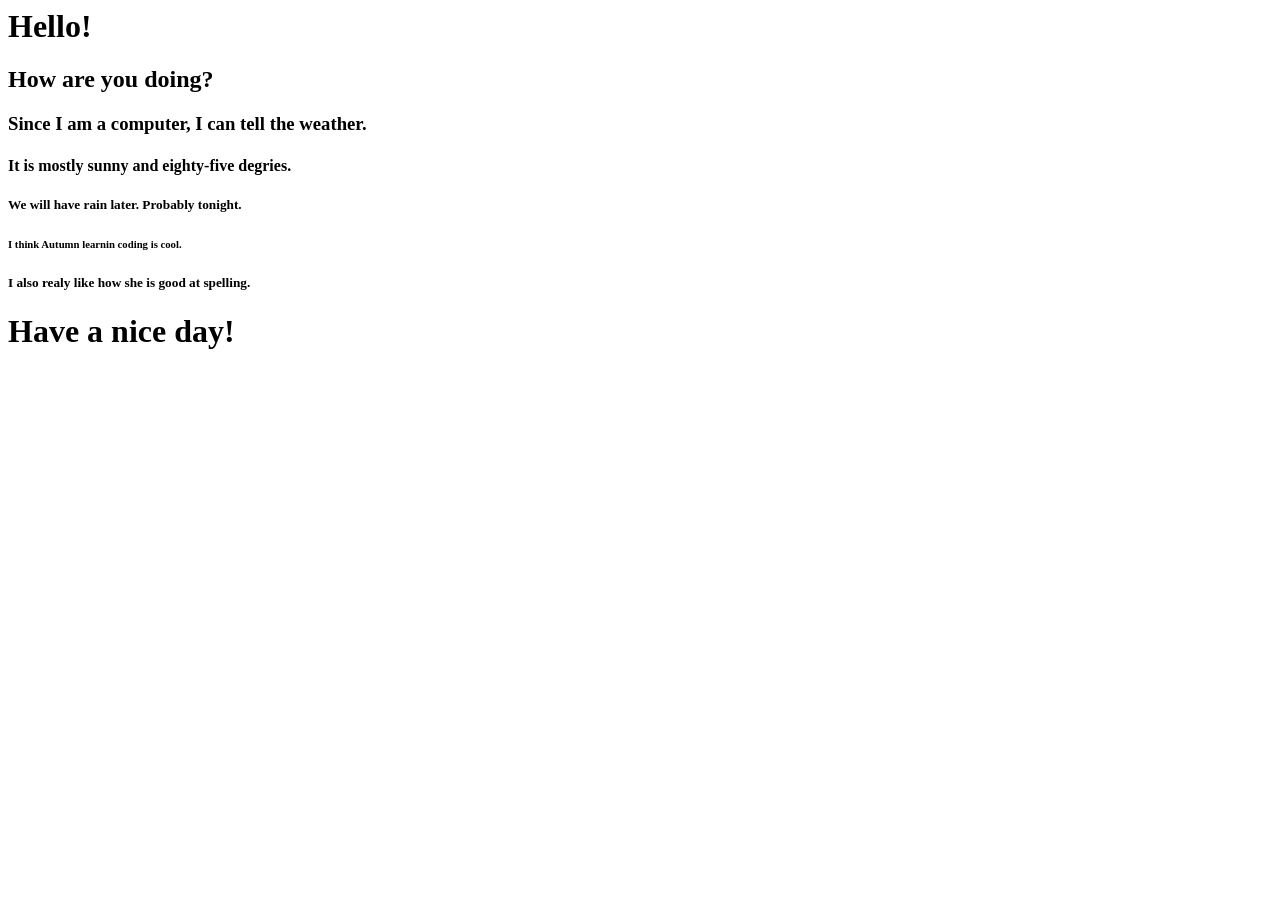
<file: lesson/lesson2.html>
<html>


<h1>Hello!</h1>
<h2>How are you doing?</h2>
<h3>Since I am a computer, I can tell the weather.</h3>
<h4>It is mostly sunny and eighty-five degries.</h4>
<h5>We will have rain later. Probably tonight.</h5>
<h6>I think Autumn learnin coding is cool.</h6>
<h5>I also realy like how she is good at spelling.</h5>
<h1>Have a nice day!</h1>




</htlm>
</file>
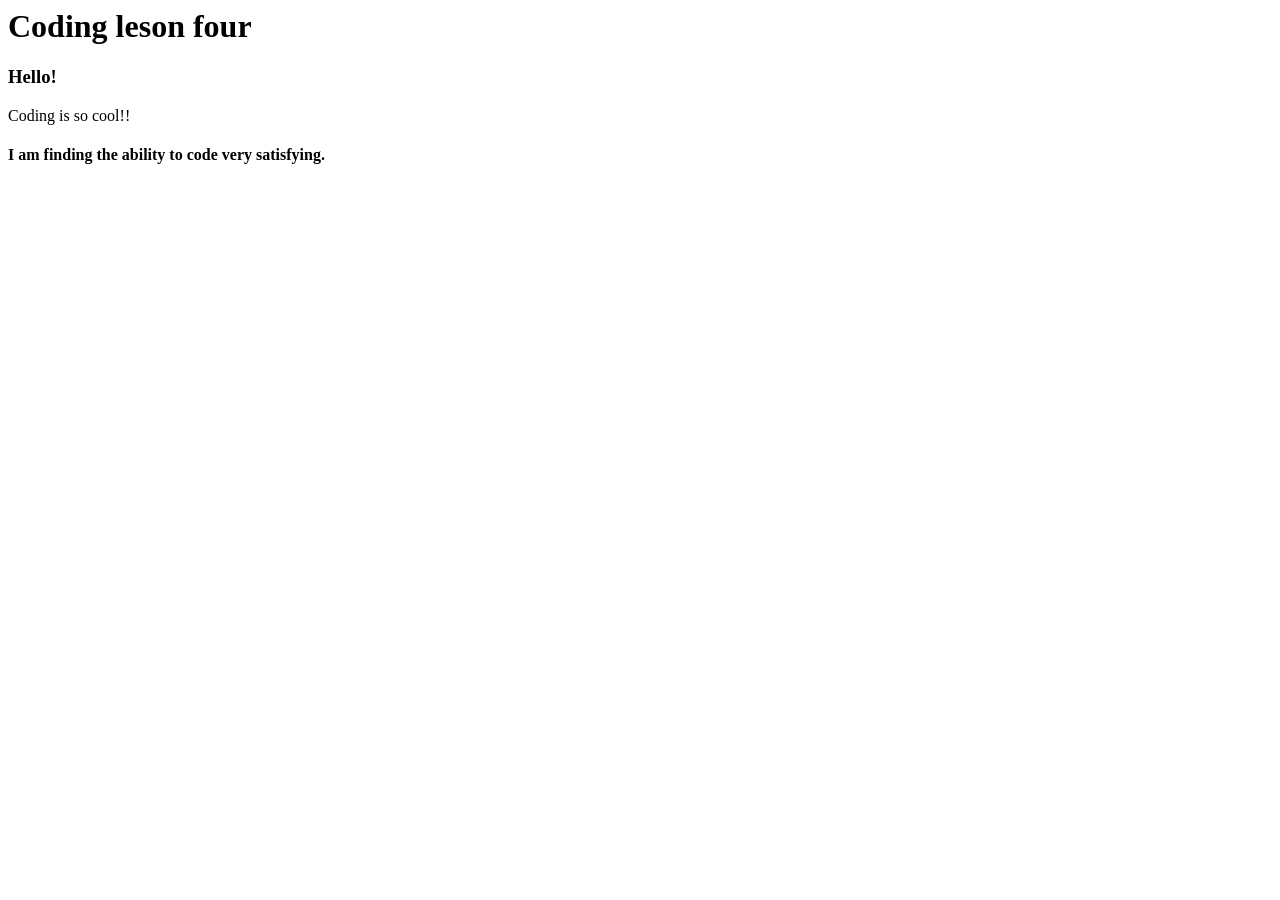
<file: lesson/lesson4.html>
<html>

  <h1>Coding leson four</h1>


   <head>

   <title>Lesson4</title>


   </head>

   <body>

   <p><h3>Hello!</h3>
   <p>Coding is so cool!!</p>
   <p><h4>I am finding the ability to code very satisfying.</h4></p>

   </body>

</html>
</file>
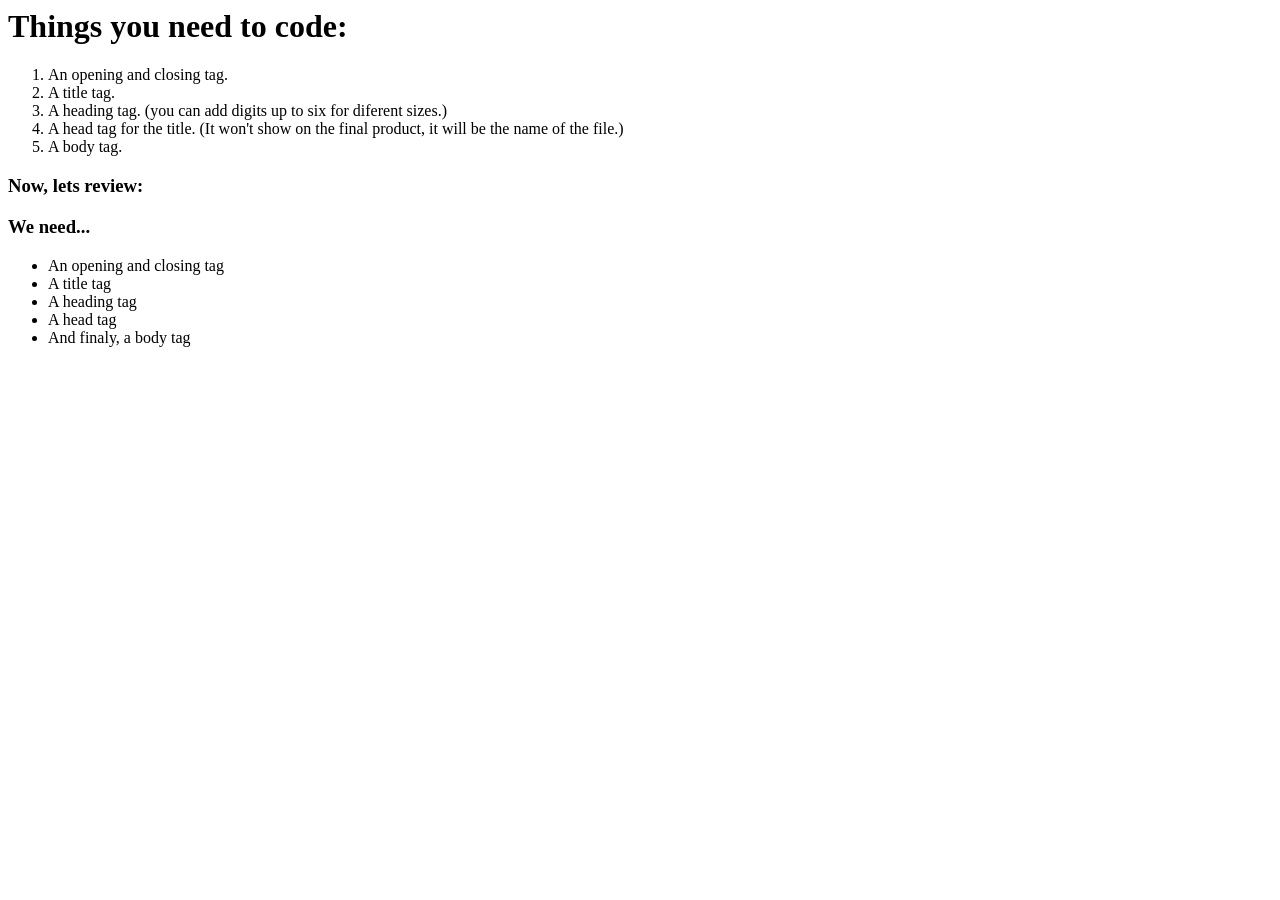
<file: lesson/lesson5.html>
<html>

<head>

     <title>Lesson 5</title>

</head>

<body>

    <h1>Things you need to code:</h1>


     <ol>
     <li>An opening and closing tag.</li>
     <li>A title tag. </li>
     <li>A heading tag. (you can add digits up to six for diferent sizes.)</li>
     <li>A head tag for the title. (It won't show on the final product, it will be the name of the file.)</li>
     <li>A body tag.</li>
     </ol>

     <h3>Now, lets review:</h3>

     <h3>We need...</h3>

     <ul>
     <li>An opening and closing tag</li>
     <li>A title tag</li>
     <li>A heading tag</li>
     <li>A head tag</li>
     <li>And finaly, a body tag</li>
     </ul>

</body>

</html>
</file>
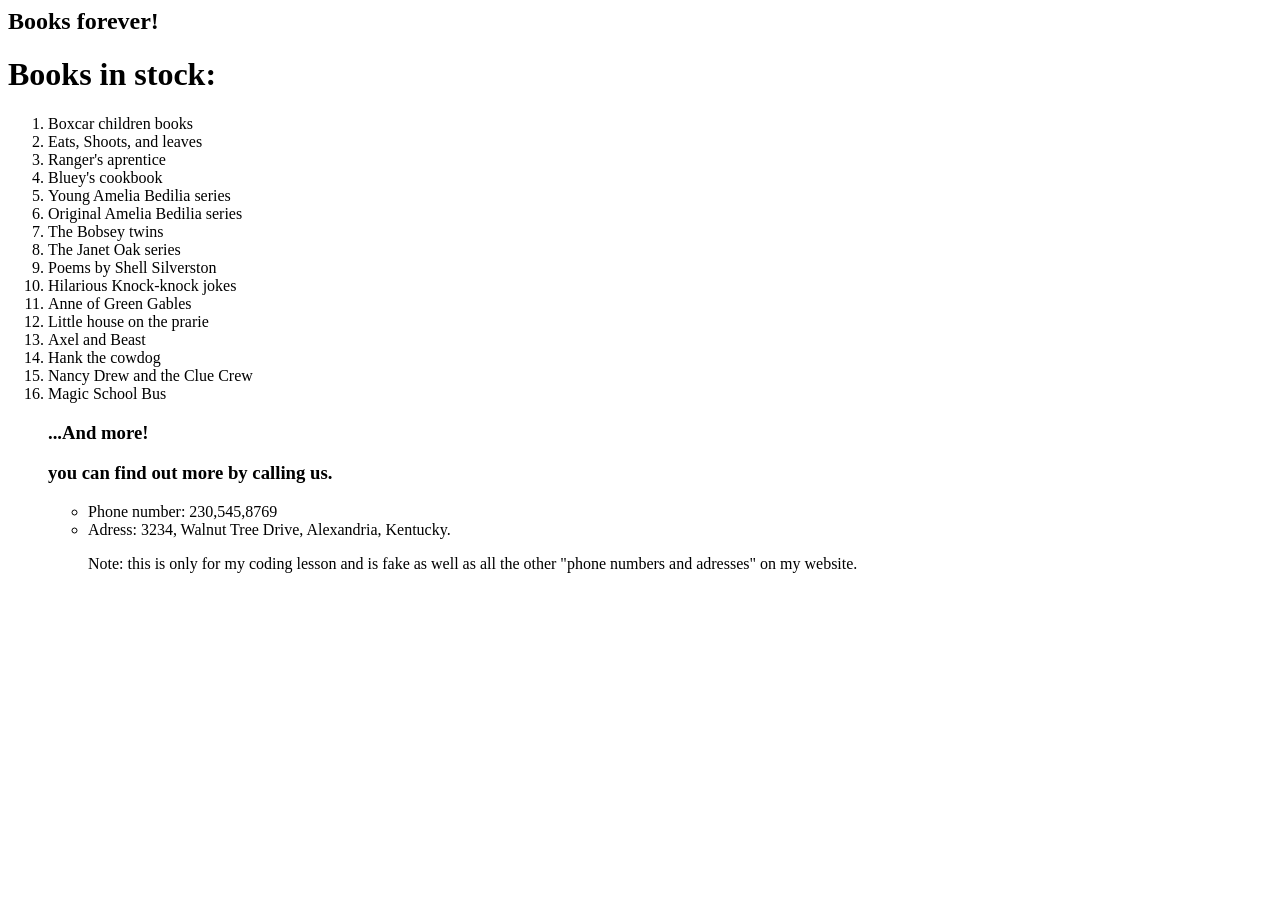
<file: lesson/lesson6.html>
<html>

    <head>
      
       <title>Lesson 6</title>

    </head>

    <body>

       <header>

             <h2>Books forever!</h2>

       </header>

       <h1>Books in stock:</h1>

       <ol>

	  <li>Boxcar children books</li>
	  <li>Eats, Shoots, and leaves</li>
	  <li>Ranger's aprentice</li>
	  <li>Bluey's cookbook</li>
	  <li>Young Amelia Bedilia series</li>
	  <li>Original Amelia Bedilia series</li>
	  <li>The Bobsey twins</li>
	  <li>The Janet Oak series</li>
	  <li>Poems by Shell Silverston</li>
	  <li>Hilarious Knock-knock jokes</li>
	  <li>Anne of Green Gables</li>
	  <li>Little house on the prarie</li>
	  <li>Axel and Beast</li>
	  <li>Hank the cowdog</li>
	  <li>Nancy Drew and the Clue Crew</li>
	  <li>Magic School Bus</li>

	   <h3>...And more!</h3>

<p><h3>you can find out more by calling us.</h3></p>

	<footer>

	  <ul>
	  <li>Phone number: 230,545,8769</li>
	  <li>Adress: 3234, Walnut Tree Drive, Alexandria, Kentucky.</li>


     <p>Note: this is only for my coding lesson and is fake as well as all the other "phone numbers and adresses" on my website.</p>

	</footer>

	</body>


</html>
</file>
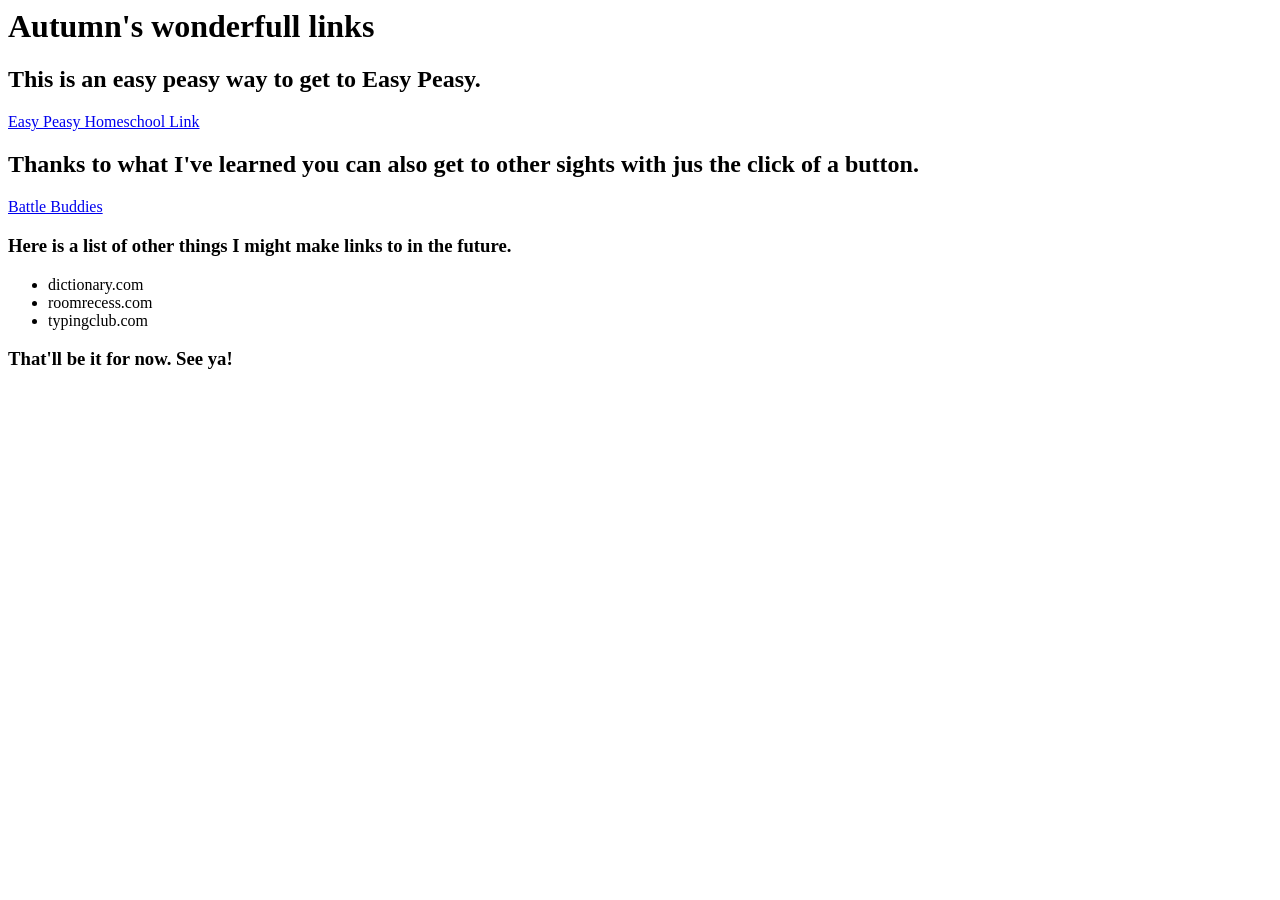
<file: lesson/lesson7 .html>
<html>

   <head>

       <title>Lesson 6</title>

   </head>
   
   <header>

	<h1>Autumn's wonderfull links</h1>

   </header>
 





  <body>
       <p><h2>This is an easy peasy way to get to Easy Peasy.</h2></p>
       
       <a href="https://allinonehomeschool.com">Easy Peasy Homeschool Link</a>

       <p><h2>Thanks to what I've learned you can also get to other sights with jus the click of a button.</h2></p>

       <a href="https://Roomrecess.com/games/BattleBuddies/play.html">Battle Buddies</a>


       <p><h3>Here is a list of other things I might make links to in the future.</h3></p>

	<ul>
	<li>dictionary.com</li>
	<li>roomrecess.com</li>
	<li>typingclub.com</li>
	</ul>

       <p><h3>That'll be it for now. See ya!</h3></p>


   </body>


</html>
</file>
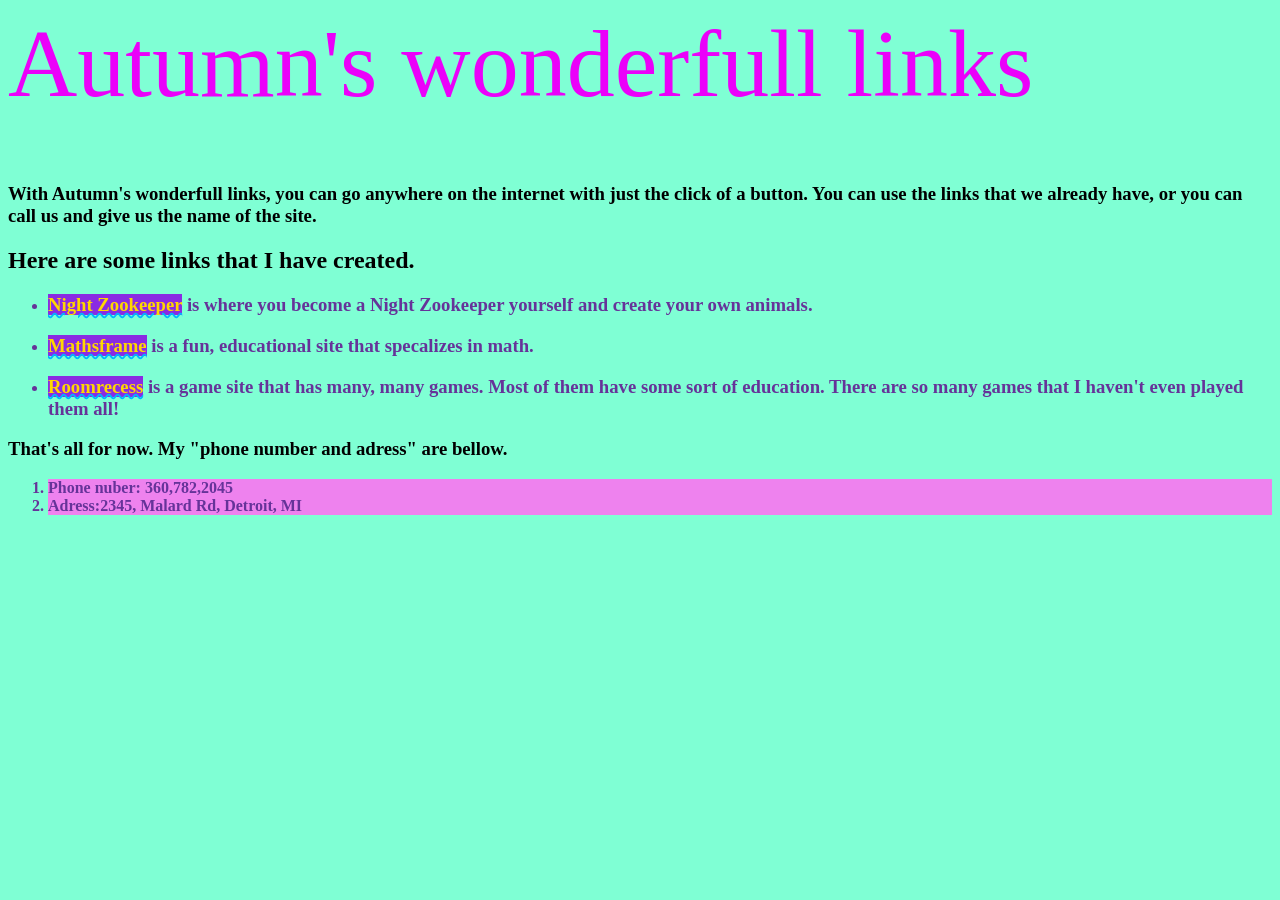
<file: lesson/lesson8.html>
<html>

   <head>
      <title>Lesson8: Dividers</title>
   <link href = "./style.css" type = "text/css" rel = "stylesheet"/>
    </head>

   <body>

     <header>
	   <h1>Autumn's wonderfull links</h1>
     </header>

     <div id = "info">
	  <p><h3>With Autumn's wonderfull links, you can go anywhere on the internet with just the click of a button. You can use the links that we already have, or you can call us and give us the name of the site.</h3></p>
     </div id ="info">

     <p><h2>Here are some links that I have created.</h2></p>

     <div id = "links">
       <ul>
       <li><p><h3><a href = "https://nightzookeeper.com"> Night Zookeeper</a> is where you become a Night Zookeeper yourself and create your own animals.</h3></p></li>

       <li><p><h3><a href = "https://mathsframe.co.uk/en/resources/category/22/most-popular">Mathsframe</a> is a fun, educational site that specalizes in math.</h3></p></li>

       <li><p><h3><a href = "https://roomrecess.com">Roomrecess</a> is a game site that has many, many games. Most of them have some sort of education. There are so many games that I haven't even played them all!</h3></p></li>
       </ul>
    </div>

   <footer>

     <p><h3>That's all for now. My "phone number and adress" are bellow.</h3></p> 

    <ol>
    <li>Phone nuber: 360,782,2045</li>
    <li>Adress:2345, Malard Rd, Detroit, MI</li>
    </ol>

  </footer>
  </body

</html>
</file>
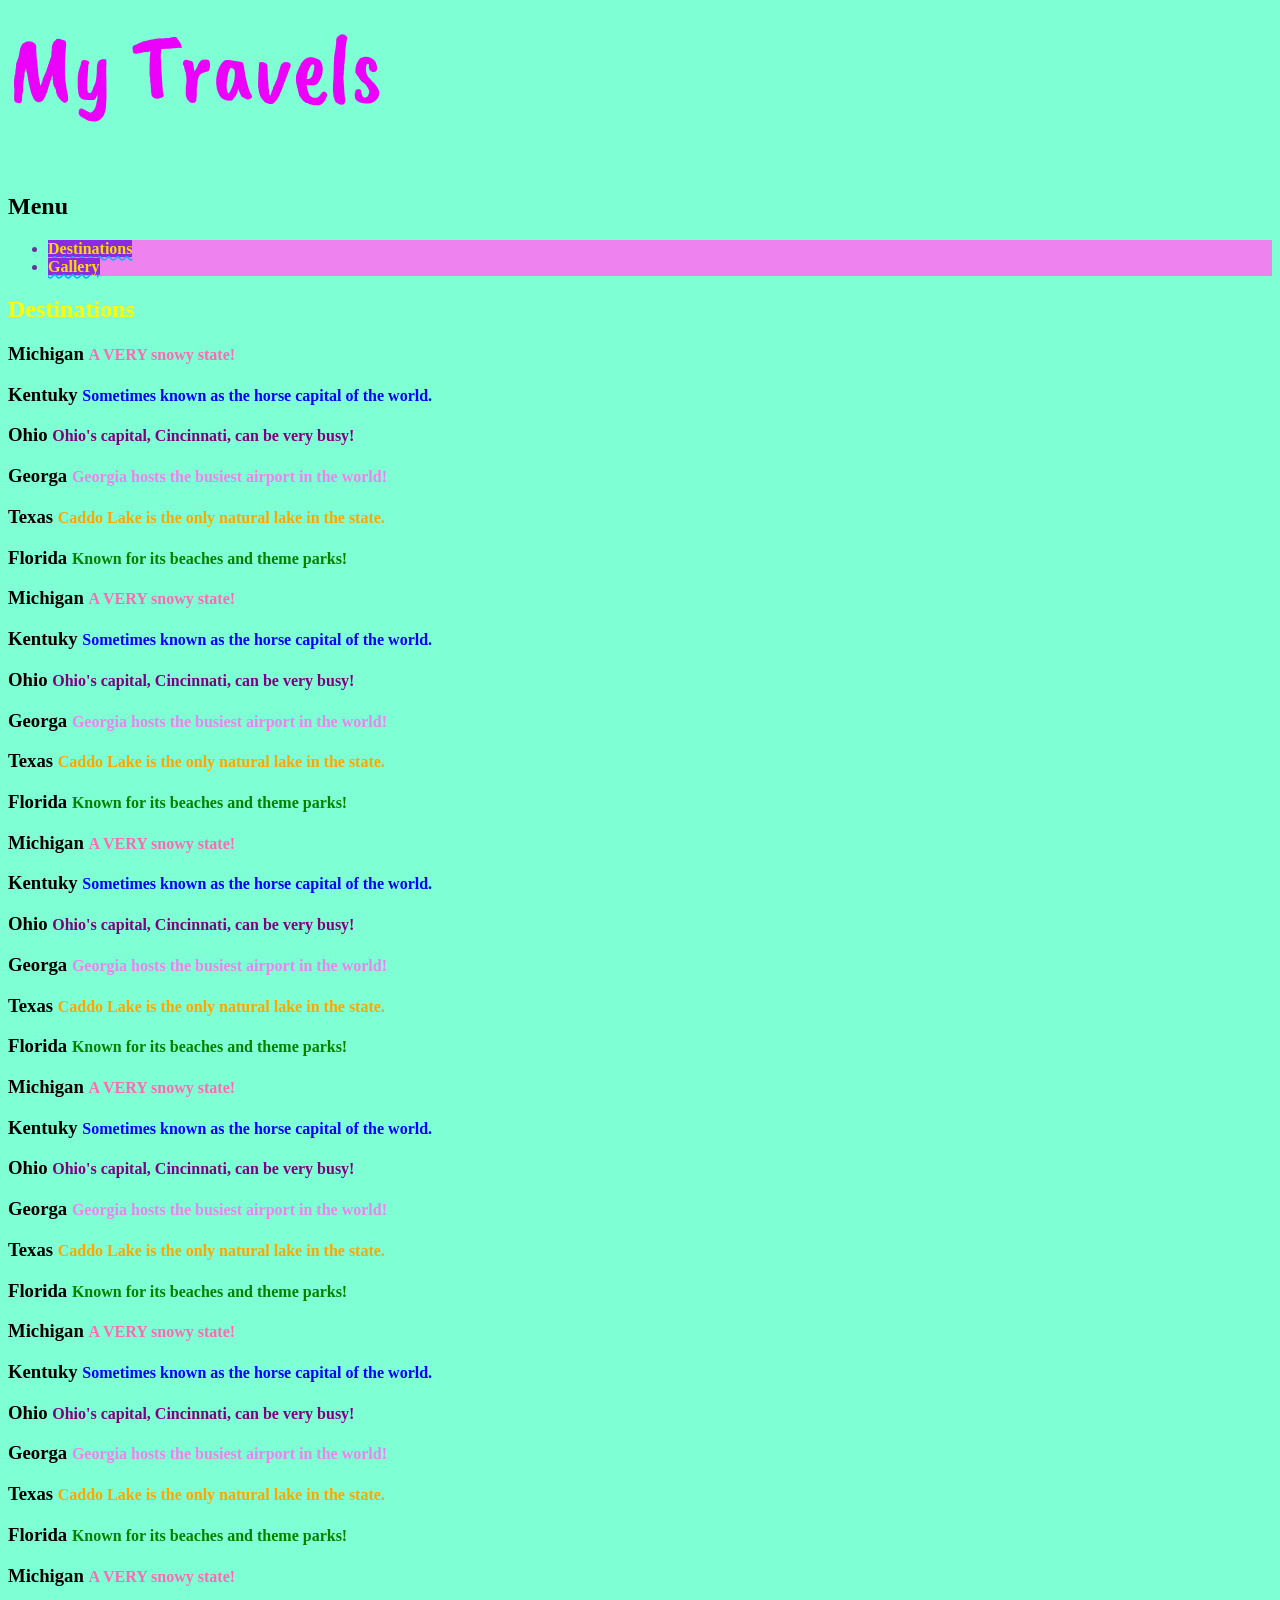
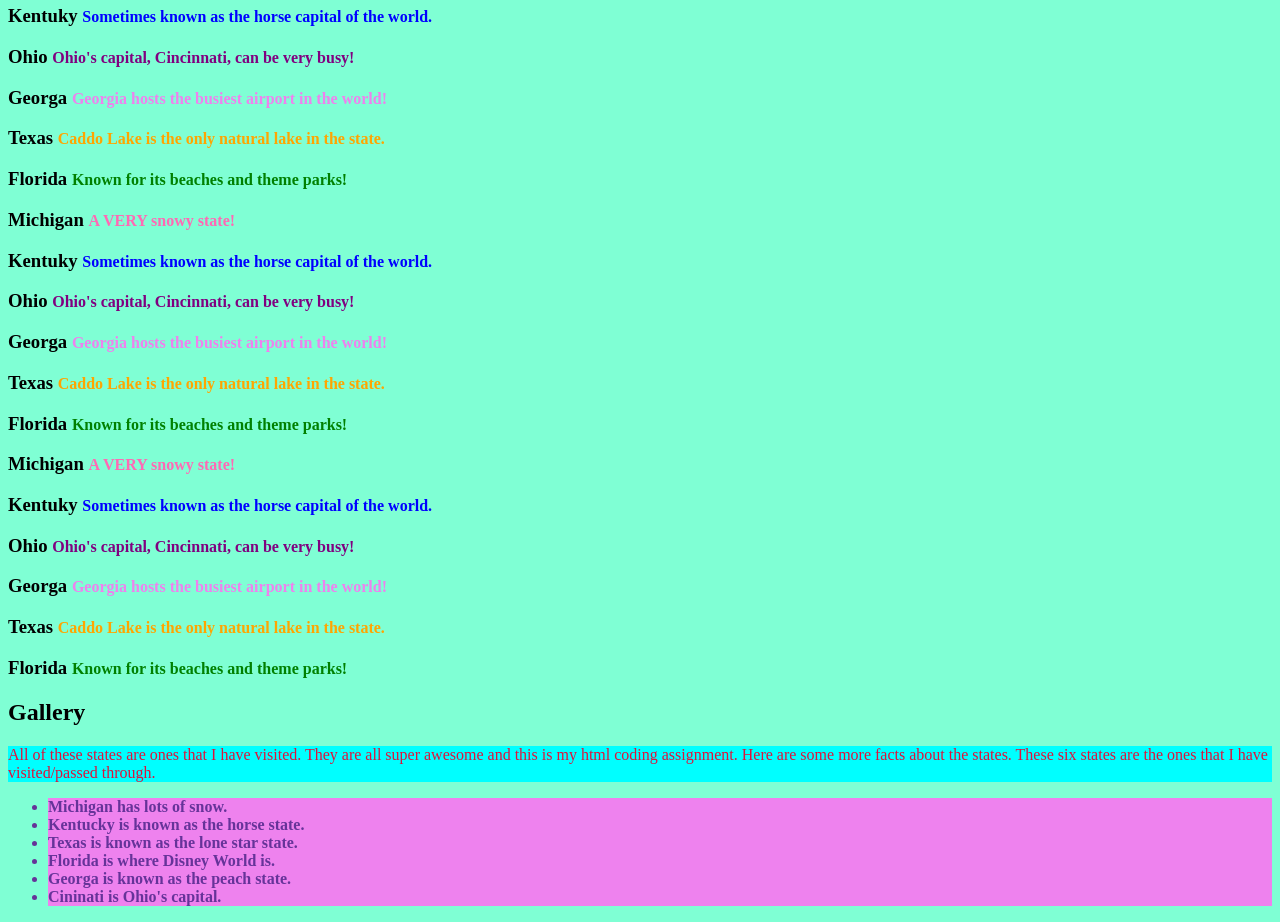
<file: lesson/lesson9.html>
<html>

   <head>

       <title>Lesson 9: Navigation</title>
	 <link href = "./style.css" type = "text/css" rel = "stylesheet"/>
<link rel="preconnect" href="https://fonts.googleapis.com">
<link rel="preconnect" href="https://fonts.gstatic.com" crossorigin>
<link href="https://fonts.googleapis.com/css2?family=Caveat+Brush&display=swap" rel="stylesheet">
  </head>

   <body>


   <h1>My Travels</h1>

   <nav>

       <h2>Menu</h2>

      <ul>


      <li><a href="#destinations">Destinations</a></li>

      <li><a href="#gallery">Gallery</a></li>


      </ul>

   </nav>

   <div id = "destinations">

      <h2>Destinations</div></h2>

	<h3>Michigan <span style = "font-size: 1rem; color: hotpink;">A VERY snowy state!</span></h3>

	<h3>Kentuky <span style = "font-size: 1rem; color: blue;">Sometimes known as the horse capital of the world.</span></h3>

	<h3>Ohio <span style = "font-size: 1rem; color: purple;">Ohio's capital, Cincinnati, can be very busy!</span></h3>

	<h3>Georga <span style = "font-size: 1rem; color: violet;">Georgia hosts the busiest airport in the world!</span></h3>
	
	<h3>Texas <span style = "font-size: 1rem; color: orange;">Caddo Lake is the only natural lake in the state.</span></h3>

	<h3>Florida <span style = "font-size: 1rem; color: green;">Known for its beaches and theme parks!</span></h3>

	<h3>Michigan <span style = "font-size: 1rem; color: hotpink;">A VERY snowy state!</span></h3>

	<h3>Kentuky <span style = "font-size: 1rem; color: blue;">Sometimes known as the horse capital of the world.</span></h3>

	<h3>Ohio <span style = "font-size: 1rem; color: purple;">Ohio's capital, Cincinnati, can be very busy!</span></h3>
	
	<h3>Georga <span style = "font-size: 1rem; color: violet;">Georgia hosts the busiest airport in the world!</span></h3>
	
	<h3>Texas <span style = "font-size: 1rem; color: orange;">Caddo Lake is the only natural lake in the state.</span></h3>

	<h3>Florida <span style = "font-size: 1rem; color: green;">Known for its beaches and theme parks!</span></h3>

	<h3>Michigan <span style = "font-size: 1rem; color: hotpink;">A VERY snowy state!</span></h3>

	<h3>Kentuky <span style = "font-size: 1rem; color: blue;">Sometimes known as the horse capital of the world.</span></h3>

	<h3>Ohio <span style = "font-size: 1rem; color: purple;">Ohio's capital, Cincinnati, can be very busy!</span></h3>

	<h3>Georga <span style = "font-size: 1rem; color: violet;">Georgia hosts the busiest airport in the world!</span></h3>
	
	<h3>Texas <span style = "font-size: 1rem; color: orange;">Caddo Lake is the only natural lake in the state.</span></h3>

	<h3>Florida <span style = "font-size: 1rem; color: green;">Known for its beaches and theme parks!</span></h3>

	<h3>Michigan <span style = "font-size: 1rem; color: hotpink;">A VERY snowy state!</span></h3>

	<h3>Kentuky <span style = "font-size: 1rem; color: blue;">Sometimes known as the horse capital of the world.</span></h3>

	<h3>Ohio <span style = "font-size: 1rem; color: purple;">Ohio's capital, Cincinnati, can be very busy!</span></h3>

	<h3>Georga <span style = "font-size: 1rem; color: violet;">Georgia hosts the busiest airport in the world!</span></h3>
	
	<h3>Texas <span style = "font-size: 1rem; color: orange;">Caddo Lake is the only natural lake in the state.</span></h3>

	<h3>Florida <span style = "font-size: 1rem; color: green;">Known for its beaches and theme parks!</span></h3>

	<h3>Michigan <span style = "font-size: 1rem; color: hotpink;">A VERY snowy state!</span></h3>

	<h3>Kentuky <span style = "font-size: 1rem; color: blue;">Sometimes known as the horse capital of the world.</span></h3>

	<h3>Ohio <span style = "font-size: 1rem; color: purple;">Ohio's capital, Cincinnati, can be very busy!</span></h3>

	<h3>Georga <span style = "font-size: 1rem; color: violet;">Georgia hosts the busiest airport in the world!</span></h3>
	
	<h3>Texas <span style = "font-size: 1rem; color: orange;">Caddo Lake is the only natural lake in the state.</span></h3>

	<h3>Florida <span style = "font-size: 1rem; color: green;">Known for its beaches and theme parks!</span></h3>

	<h3>Michigan <span style = "font-size: 1rem; color: hotpink;">A VERY snowy state!</span></h3>

	<h3>Kentuky <span style = "font-size: 1rem; color: blue;">Sometimes known as the horse capital of the world.</span></h3>

	<h3>Ohio <span style = "font-size: 1rem; color: purple;">Ohio's capital, Cincinnati, can be very busy!</span></h3>

	<h3>Georga <span style = "font-size: 1rem; color: violet;">Georgia hosts the busiest airport in the world!</span></h3>
	
	<h3>Texas <span style = "font-size: 1rem; color: orange;">Caddo Lake is the only natural lake in the state.</span></h3>

	<h3>Florida <span style = "font-size: 1rem; color: green;">Known for its beaches and theme parks!</span></h3>

	<h3>Michigan <span style = "font-size: 1rem; color: hotpink;">A VERY snowy state!</span></h3>

	<h3>Kentuky <span style = "font-size: 1rem; color: blue;">Sometimes known as the horse capital of the world.</span></h3>

	<h3>Ohio <span style = "font-size: 1rem; color: purple;">Ohio's capital, Cincinnati, can be very busy!</span></h3>

	<h3>Georga <span style = "font-size: 1rem; color: violet;">Georgia hosts the busiest airport in the world!</span></h3>
	
	<h3>Texas <span style = "font-size: 1rem; color: orange;">Caddo Lake is the only natural lake in the state.</span></h3>

	<h3>Florida <span style = "font-size: 1rem; color: green;">Known for its beaches and theme parks!</span></h3>

	<h3>Michigan <span style = "font-size: 1rem; color: hotpink;">A VERY snowy state!</span></h3>

	<h3>Kentuky <span style = "font-size: 1rem; color: blue;">Sometimes known as the horse capital of the world.</span></h3>

	<h3>Ohio <span style = "font-size: 1rem; color: purple;">Ohio's capital, Cincinnati, can be very busy!</span></h3>

	<h3>Georga <span style = "font-size: 1rem; color: violet;">Georgia hosts the busiest airport in the world!</span></h3>
	
	<h3>Texas <span style = "font-size: 1rem; color: orange;">Caddo Lake is the only natural lake in the state.</span></h3>

	<h3>Florida <span style = "font-size: 1rem; color: green;">Known for its beaches and theme parks!</span></h3>

   </div>

  <div id="gallery">

     <h2>Gallery</h2>

    <p>All of these states are ones that I have visited. They are all super awesome and this is my html coding assignment. Here are some more facts about the states. These six states are the ones that I have visited/passed through.</p>

    <ul>

    <li>Michigan has lots of snow.</li>
    <li>Kentucky is known as the horse state.</li>
    <li>Texas is known as the lone star state.</li>
    <li>Florida is where Disney World is.</li>
    <li>Georga is known as the peach state.</li>
    <li>Cininati is Ohio's capital.</li>

    </ul>

  </div>   

  

   <body>

</html>
</file>
<file: lesson/style.css>
p {
    background-color: aqua;
    color: crimson;
    font-family: lucida handwriting;
}


li {
    background-color: violet;
    color: rebeccapurple;
    font-family: cursive;
    font-weight: bold;
}

a {
    background-color:blueviolet;
    color: gold;
    text-decoration: rgb(0, 183, 255) wavy underline;
}

#destinations {
    background-color: blue;
    color: yellow
}

h1 {
    color: #EB00FA;
    font-size: 6rem;
  font-family: "Caveat Brush", cursive;
  font-weight: 400;
  font-style: normal;
}


* {
    background-color:aquamarine;
 }
</file>
